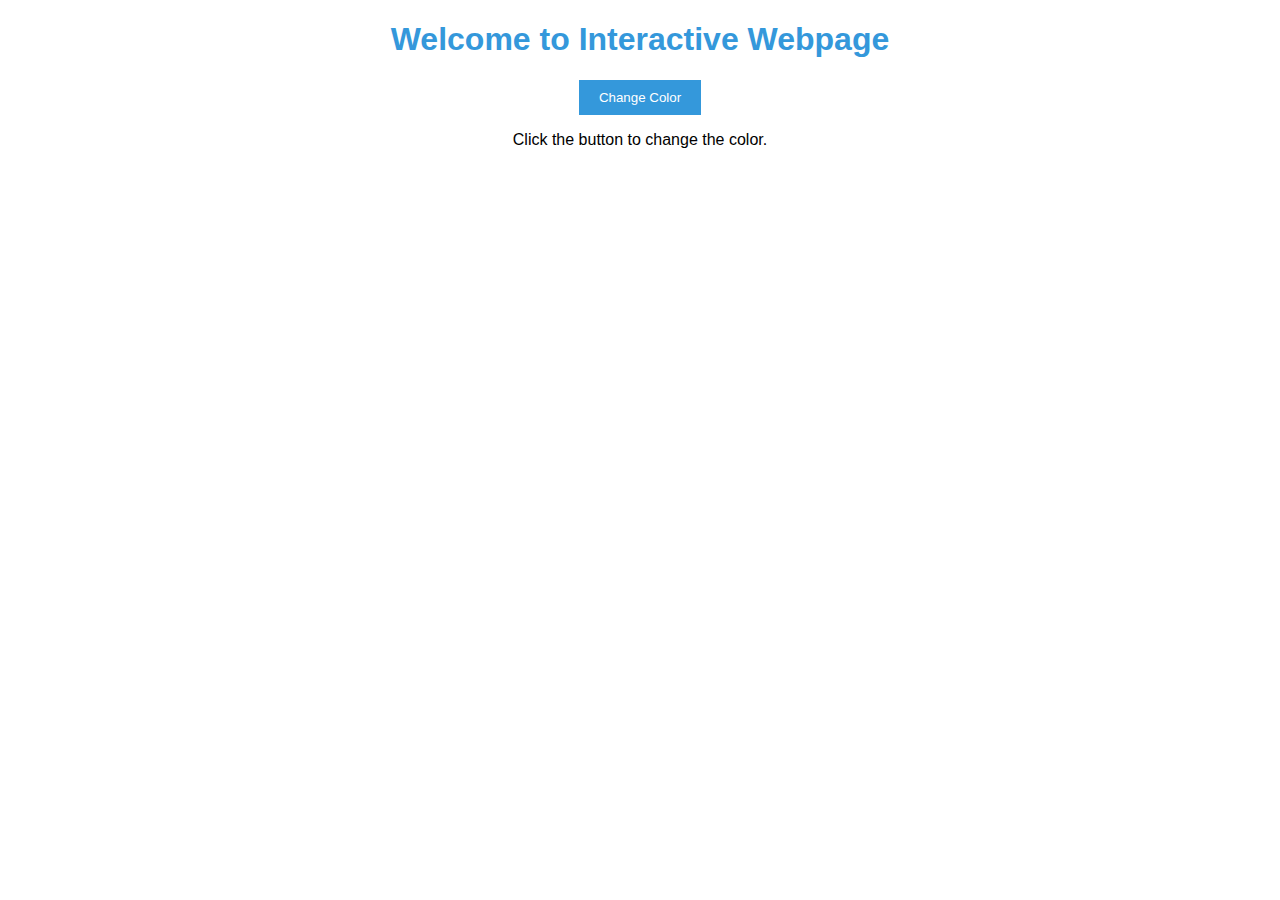
<file: resources/tiger/index.html>
<!DOCTYPE html>
<html>
<head>
  <title>Interactive Webpage</title>
  <link rel="stylesheet" type="text/css" href="style.css">
</head>
<body>
  <h1>Welcome to Interactive Webpage</h1>
  <button id="changeColorButton">Change Color</button>
  <p id="colorText">Click the button to change the color.</p>
</body>
</html>
</file>
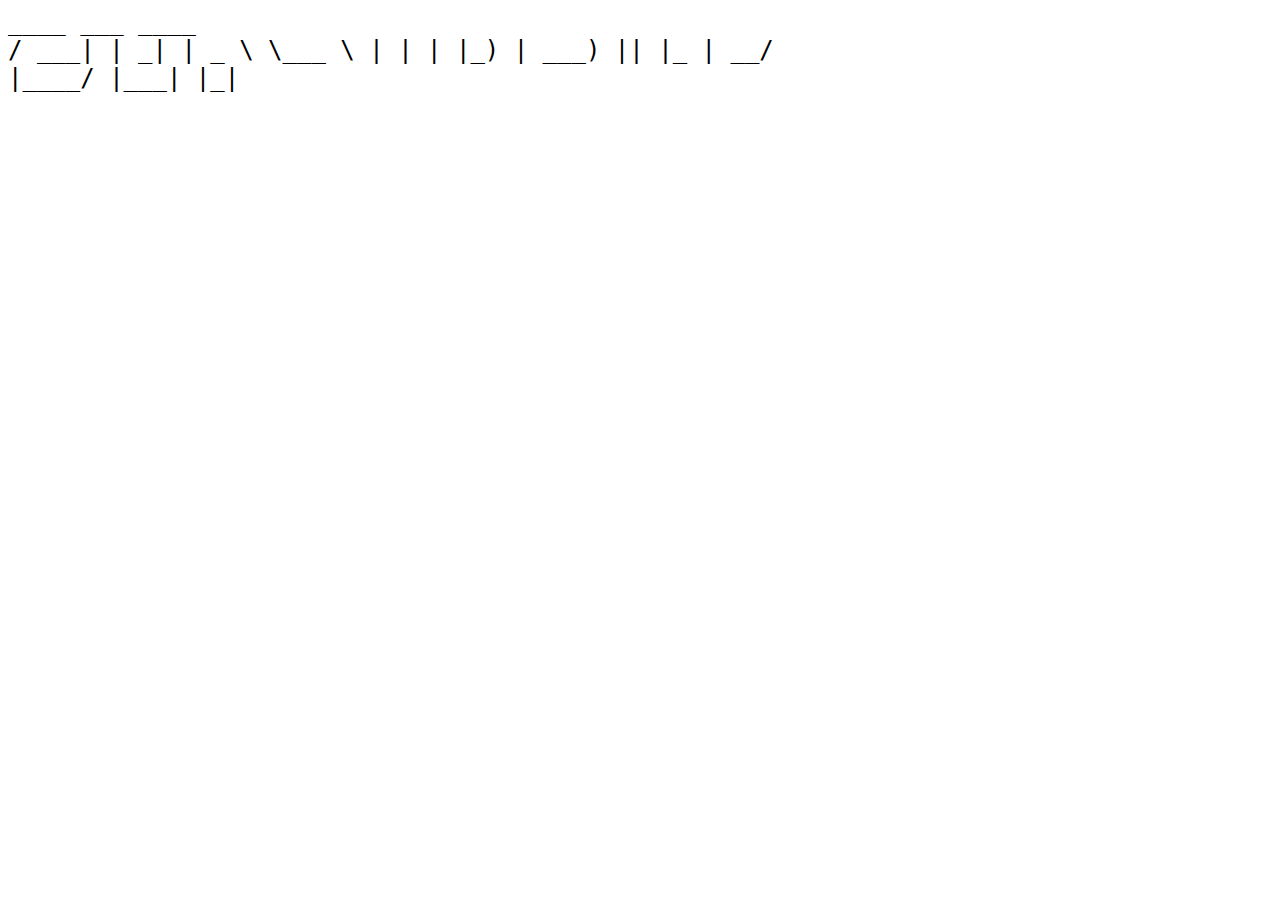
<file: resources/leopard.html>
<!DOCTYPE html>
<html>
<head>
  <title>ASCII Art</title>
</head>
<body>
  <span style="font-family: monospace; font-size: 24px;">
  ____   ___    ____  <br/> / ___| |  _|  |  _ \ 
 \___ \ | |    | |_) |
  ___) || |_   |  __/ <br/> |____/ |___|  |_|    
  </span>
</body>
</html>
</file>
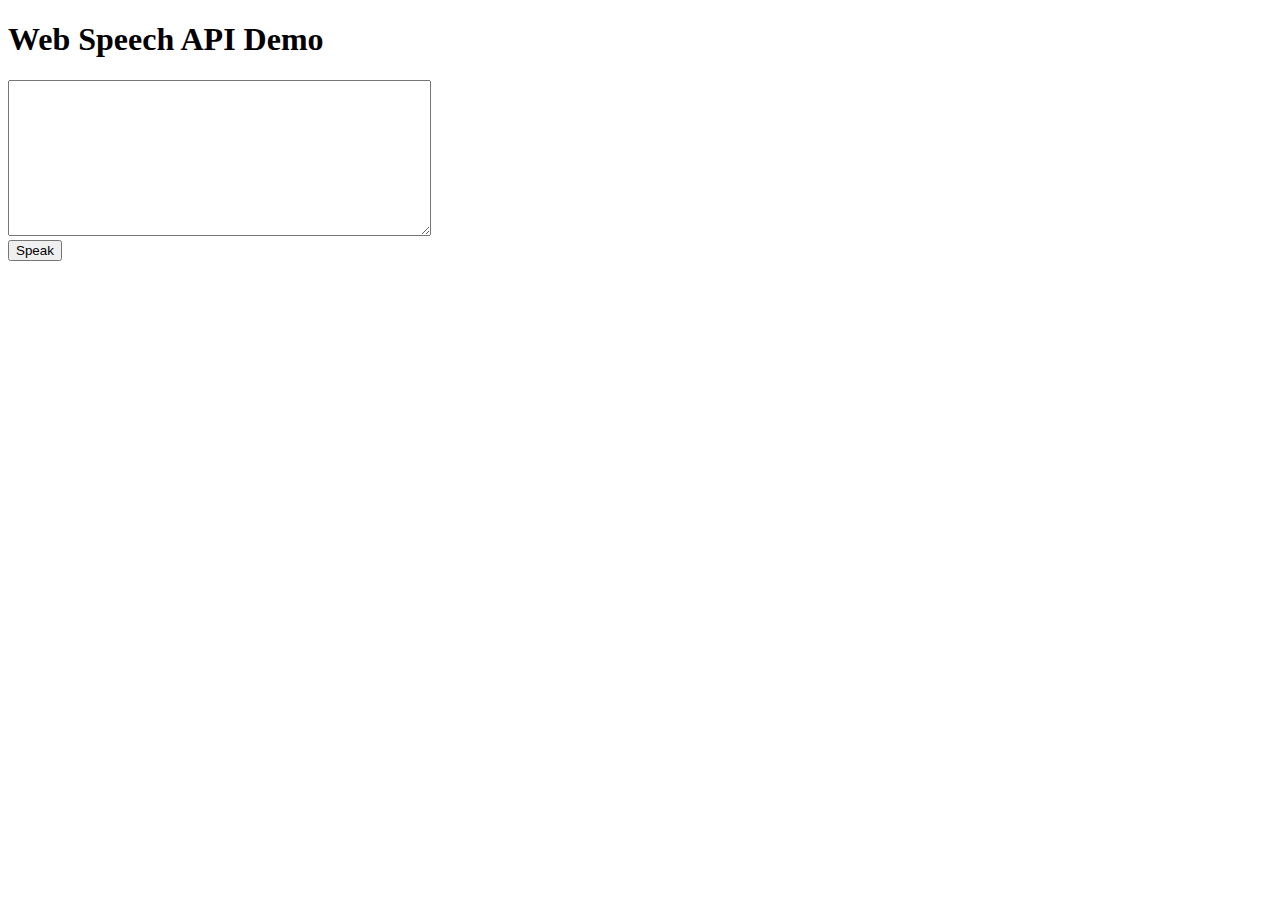
<file: webspeechapi/webspeechdemo.html>
<!DOCTYPE html>
<html>
    <head>
        <title>Web Speech API Demo</title>
        <script>
            function speak() {
                let msg = document.getElementById('webspeechapi-demo-text').value;
                let utt = new SpeechSynthesisUtterance(msg);
                utt.lang = 'th-TH';
                window.speechSynthesis.speak(utt);
            }
        </script>
    </head>
    <body>
        <h1>Web Speech API Demo</h1>
        <textarea id="webspeechapi-demo-text" rows="10" cols="50"></textarea><br>
        <button onclick="speak()">Speak</button>
    </body>
</html>
</file>
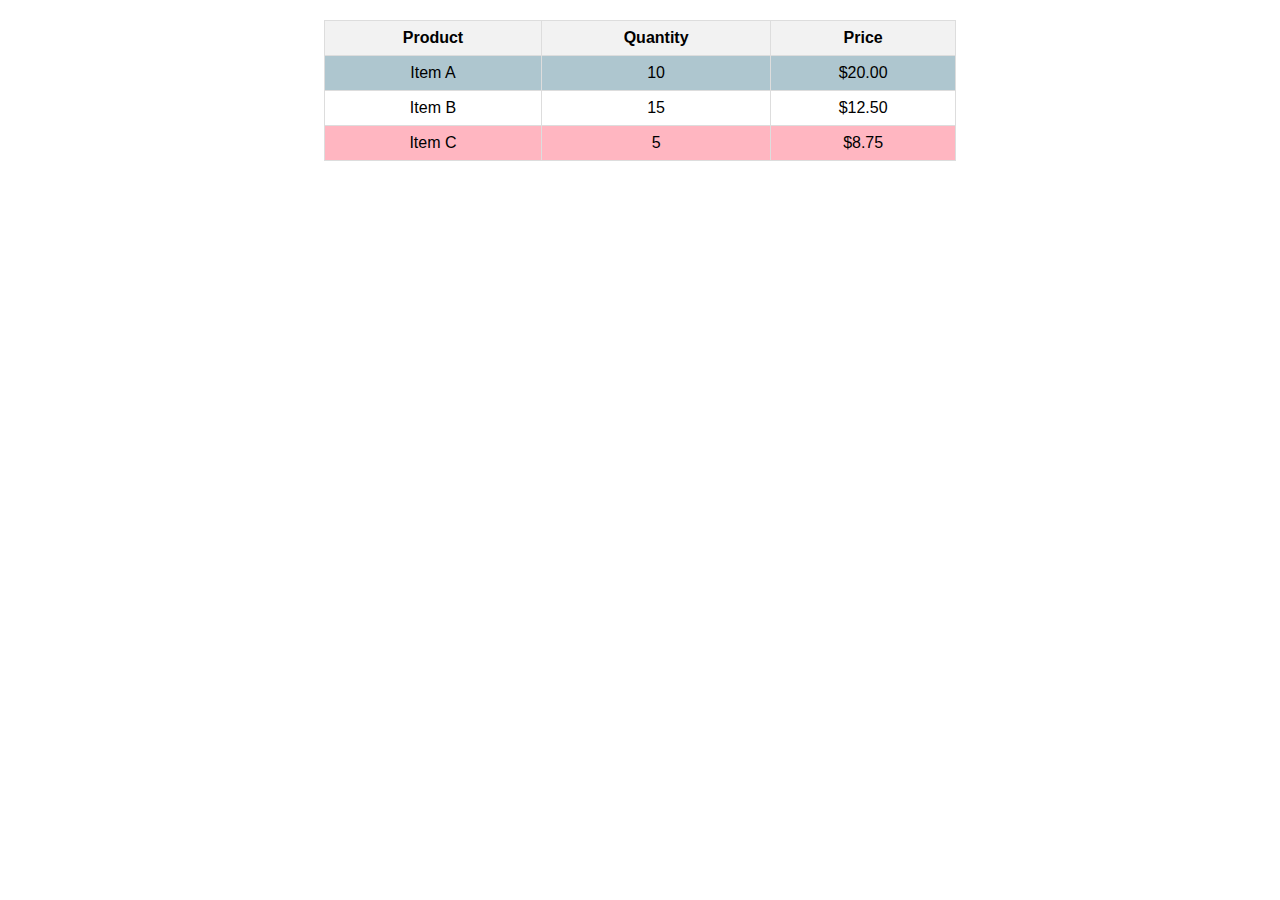
<file: resources/pig/main.html>
<!DOCTYPE html>
<html>
<head>
  <title>Numeric Data Table</title>
  <link rel="stylesheet" type="text/css" href="colors.css">
</head>
<body>
  <table>
    <thead>
        <tr>
            <th>Product</th>
            <th>Quantity</th>
            <th>Price</th>
        </tr>
    </thead>
    <tbody>
        <tr>
            <td class="color-1">Item A</td>
            <td class="color-1">10</td>
            <td class="color-1">$20.00</td>
        </tr>
        <tr>
            <td class="color-2">Item B</td>
            <td class="color-2">15</td>
            <td class="color-2">$12.50</td>
        </tr>
        <tr>
            <td class="color-3">Item C</td>
            <td class="color-3">5</td>
            <td class="color-3">$8.75</td>
        </tr>
    </tbody>
  </table>
</body>
</html>
</file>
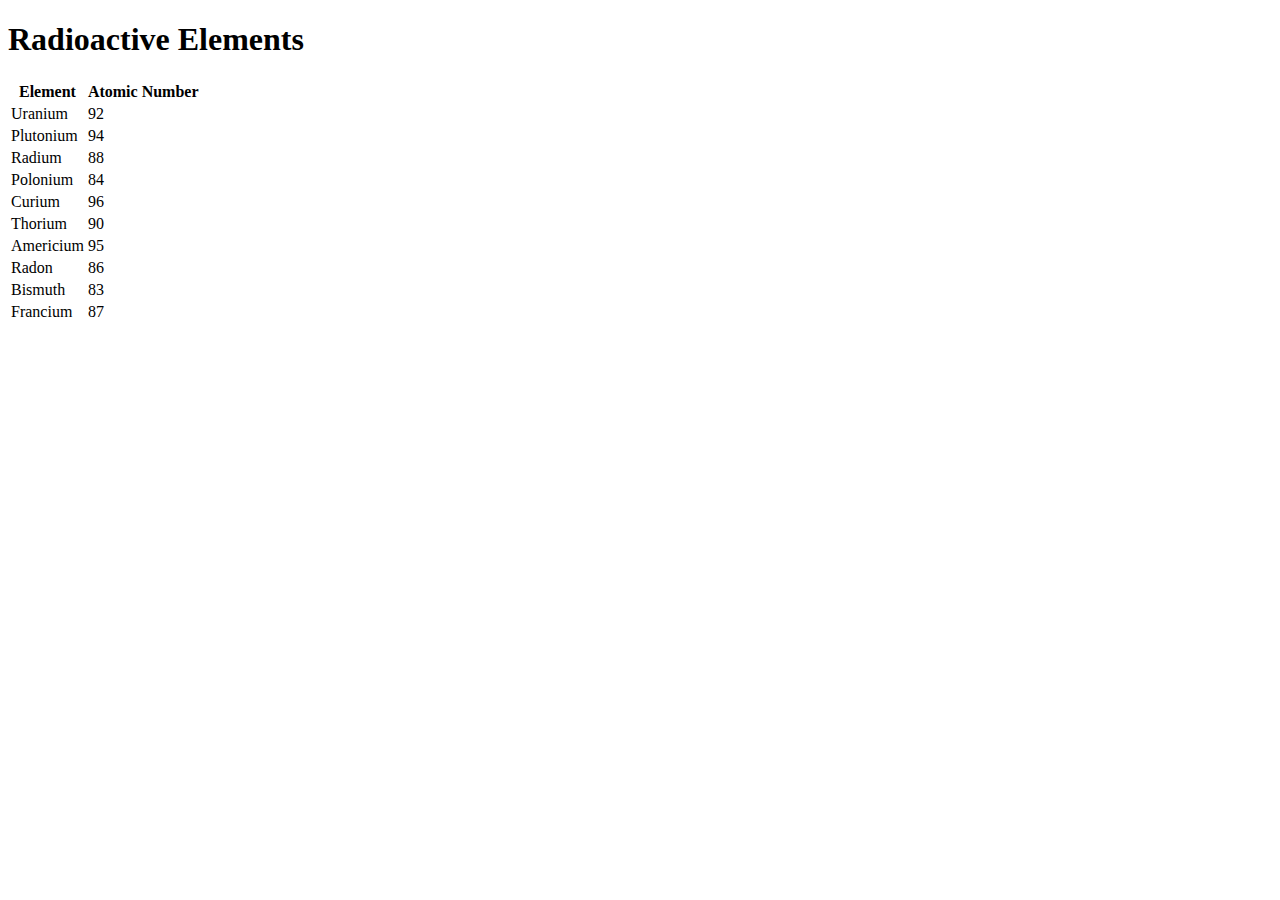
<file: resources/sloth/sloth.html>
<!DOCTYPE html>
<html>
<head>
  <title>Radioactive Elements</title>
</head>
<body>
  <h1>Radioactive Elements</h1>
  <table>
    <thead>
      <tr>
        <th>Element</th>
        <th>Atomic Number</th>
      </tr>
    </thead>
    <tbody>
      <tr>
        <td id="e29a">Uranium</td>
        <td>92</td>
      </tr>
      <tr>
        <td id="j84p">Plutonium</td>
        <td>94</td>
      </tr>
      <tr>
        <td id="q57m">Radium</td>
        <td>88</td>
      </tr>
      <tr>
        <td id="x61d">Polonium</td>
        <td>84</td>
      </tr>
      <tr>
        <td id="f02z">Curium</td>
        <td>96</td>
      </tr>
      <tr>
        <td id="c73r">Thorium</td>
        <td>90</td>
      </tr>
      <tr>
        <td id="a18t">Americium</td>
        <td>95</td>
      </tr>
      <tr>
        <td id="y49k">Radon</td>
        <td>86</td>
      </tr>
      <tr>
        <td id="b92l">Bismuth</td>
        <td>83</td>
      </tr>
      <tr>
        <td id="m36n">Francium</td>
        <td>87</td>
      </tr>
    </tbody>
  </table>
</body>
</html>
</file>
<file: resources/tiger/style.css>
/* style.css */

body {
    font-family: Arial, sans-serif;
    text-align: center;
    margin: 0;
    padding: 0;
  }
  
  h1 {
    color: #3498db;
  }
  
  button {
    padding: 10px 20px;
    background-color: #3498db;
    color: #fff;
    border: none;
    cursor: pointer;
  }
</file>
<file: resources/pig/colors.css>
/* colors.css */

.color-1 {
    background-color: #AEC6CF;
}

.color-2 {
    background-color:[[--Replace me--]];
}

.color-3 {
    background-color: #FFB6C1;
}

table {
    font-family: sans-serif;
    border-collapse: collapse;
    width: 50%;
    margin: 20px auto;
}

th, td {
    border: 1px solid #ddd;
    padding: 8px;
    text-align: center;
}

th {
    background-color: #F2F2F2;
}
</file>
